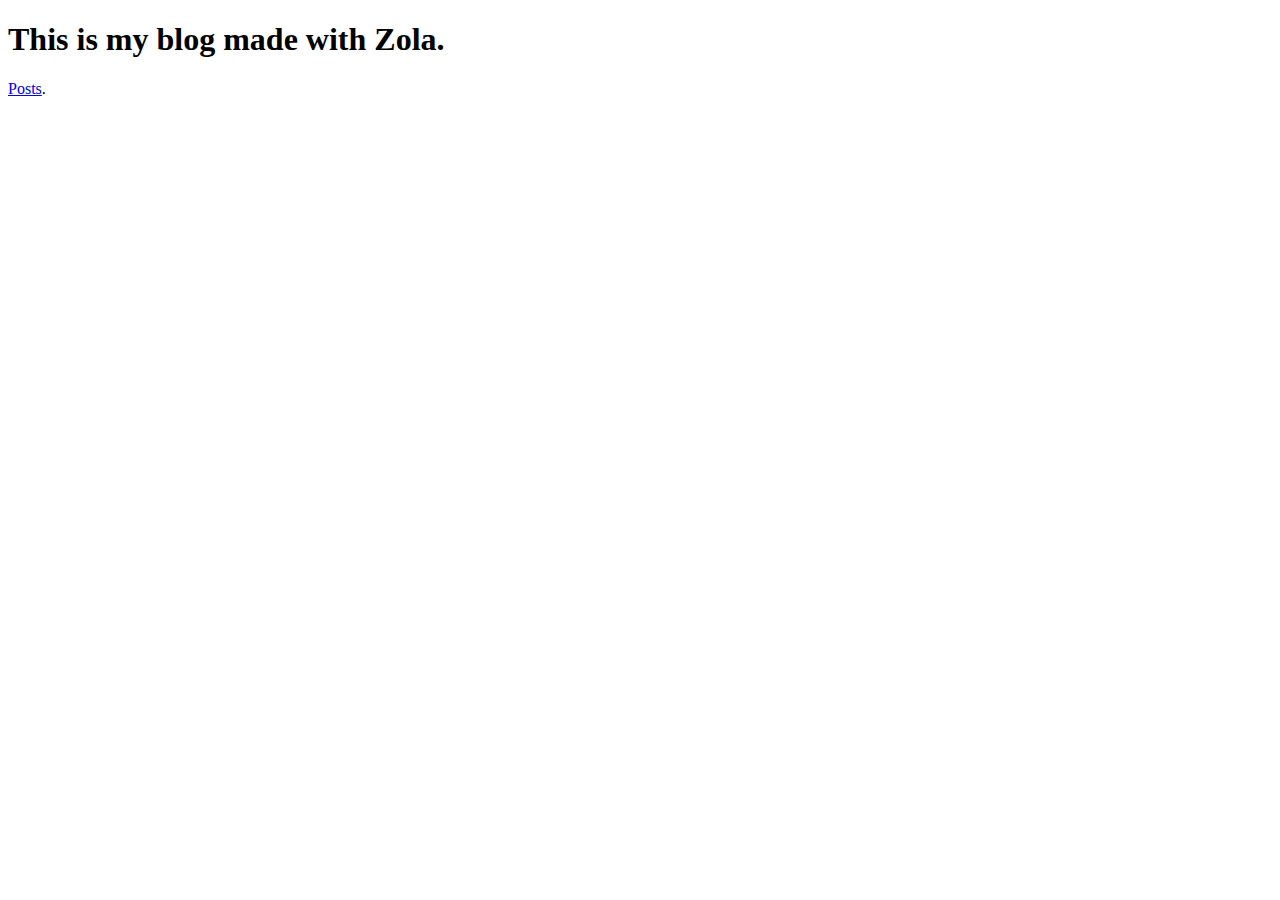
<file: index.html>
<!DOCTYPE html>
<html lang="en">

<head>
  <meta charset="utf-8">
  <title>MyBlog</title>
</head>

<body>
  <section class="section">
    <div class="container">
      
<h1 class="title">
  This is my blog made with Zola.
</h1>
<p><a href="https://jsnyder.io/blog/">Posts</a>.</p>

    </div>
  </section>
</body>

</html>
</file>
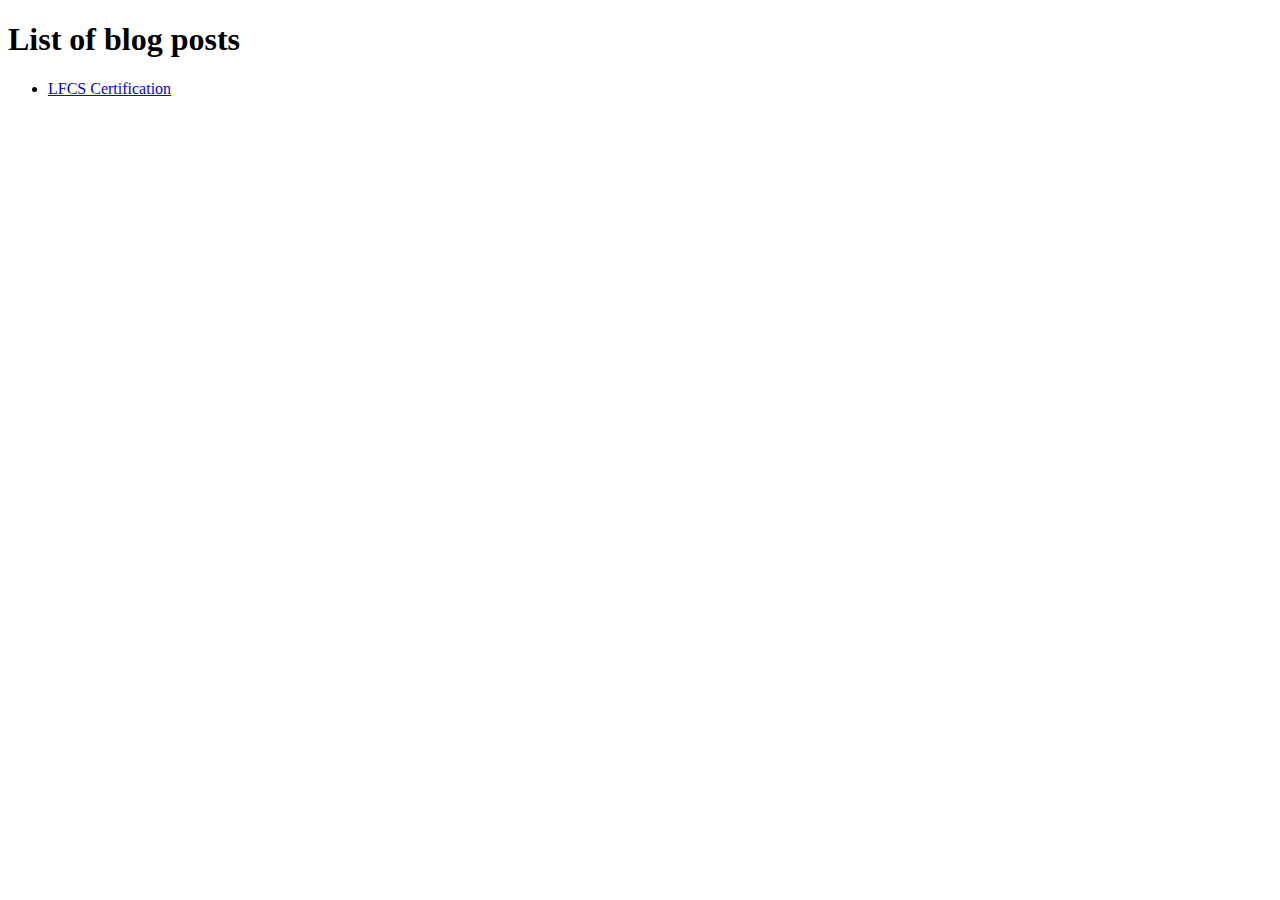
<file: blog/index.html>
<!DOCTYPE html>
<html lang="en">

<head>
  <meta charset="utf-8">
  <title>MyBlog</title>
</head>

<body>
  <section class="section">
    <div class="container">
      
<h1 class="title">
  List of blog posts
</h1>
<ul>
  <!-- If you are using pagination, section.pages will be empty.
       You need to use the paginator object -->  
  
  <li><a href="https://snyderjk.github.io/jsnyderio-blog/blog/lfcs/">LFCS Certification</a></li>
  
</ul>

    </div>
  </section>
</body>

</html>
</file>
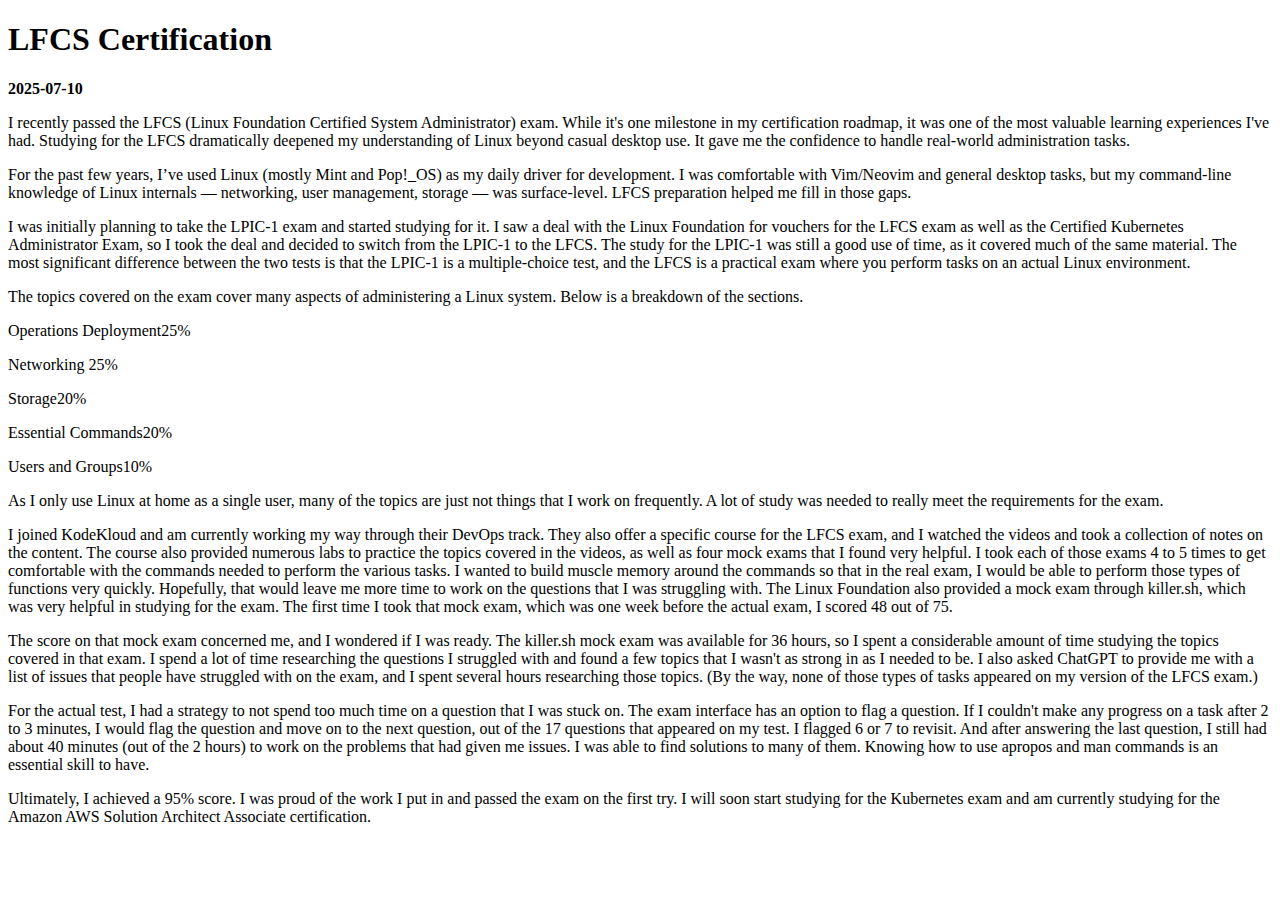
<file: blog/lfcs/index.html>
<!DOCTYPE html>
<html lang="en">

<head>
  <meta charset="utf-8">
  <title>MyBlog</title>
</head>

<body>
  <section class="section">
    <div class="container">
      
<h1 class="title">
  LFCS Certification
</h1>
<p class="subtitle"><strong>2025-07-10</strong></p>
<p>I recently passed the LFCS (Linux Foundation Certified System Administrator) exam. While it's one milestone in my certification roadmap, it was one of the most valuable learning experiences I've had. Studying for the LFCS dramatically deepened my understanding of Linux beyond casual desktop use. It gave me the confidence to handle real-world administration tasks.</p>
<p>For the past few years, I’ve used Linux (mostly Mint and Pop!_OS) as my daily driver for development. I was comfortable with Vim/Neovim and general desktop tasks, but my command-line knowledge of Linux internals — networking, user management, storage — was surface-level. LFCS preparation helped me fill in those gaps.</p>
<p>I was initially planning to take the LPIC-1 exam and started studying for it. I saw a deal with the Linux Foundation for vouchers for the LFCS exam as well as the Certified Kubernetes Administrator Exam, so I took the deal and decided to switch from the LPIC-1 to the LFCS. The study for the LPIC-1 was still a good use of time, as it covered much of the same material. The most significant difference between the two tests is that the LPIC-1 is a multiple-choice test, and the LFCS is a practical exam where you perform tasks on an actual Linux environment.</p>
<p>The topics covered on the exam cover many aspects of administering a Linux system. Below is a breakdown of the sections.</p>
<p>Operations Deployment25%</p>
<p>Networking 25%</p>
<p>Storage20%</p>
<p>Essential Commands20%</p>
<p>Users and Groups10%</p>
<p>As I only use Linux at home as a single user, many of the topics are just not things that I work on frequently. A lot of study was needed to really meet the requirements for the exam.</p>
<p>I joined KodeKloud and am currently working my way through their DevOps track. They also offer a specific course for the LFCS exam, and I watched the videos and took a collection of notes on the content. The course also provided numerous labs to practice the topics covered in the videos, as well as four mock exams that I found very helpful. I took each of those exams 4 to 5 times to get comfortable with the commands needed to perform the various tasks. I wanted to build muscle memory around the commands so that in the real exam, I would be able to perform those types of functions very quickly. Hopefully, that would leave me more time to work on the questions that I was struggling with. The Linux Foundation also provided a mock exam through killer.sh, which was very helpful in studying for the exam. The first time I took that mock exam, which was one week before the actual exam, I scored 48 out of 75.</p>
<p>The score on that mock exam concerned me, and I wondered if I was ready. The killer.sh mock exam was available for 36 hours, so I spent a considerable amount of time studying the topics covered in that exam. I spend a lot of time researching the questions I struggled with and found a few topics that I wasn't as strong in as I needed to be. I also asked ChatGPT to provide me with a list of issues that people have struggled with on the exam, and I spent several hours researching those topics. (By the way, none of those types of tasks appeared on my version of the LFCS exam.)</p>
<p>For the actual test, I had a strategy to not spend too much time on a question that I was stuck on. The exam interface has an option to flag a question. If I couldn't make any progress on a task after 2 to 3 minutes, I would flag the question and move on to the next question, out of the 17 questions that appeared on my test. I flagged 6 or 7 to revisit. And after answering the last question, I still had about 40 minutes (out of the 2 hours) to work on the problems that had given me issues. I was able to find solutions to many of them. Knowing how to use apropos and man commands is an essential skill to have.</p>
<p>Ultimately, I achieved a 95% score. I was proud of the work I put in and passed the exam on the first try. I will soon start studying for the Kubernetes exam and am currently studying for the Amazon AWS Solution Architect Associate certification.</p>


    </div>
  </section>
</body>

</html>
</file>
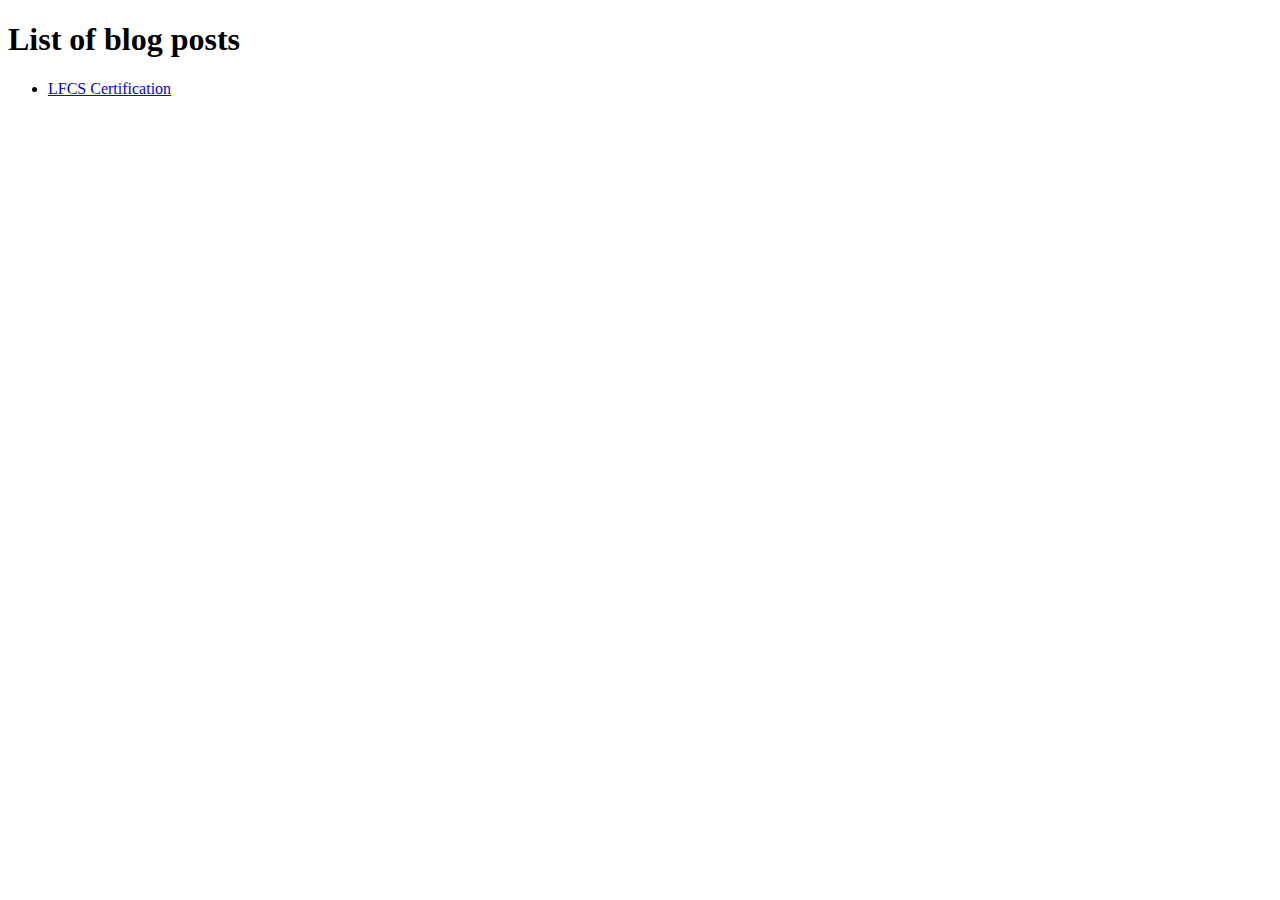
<file: public/blog/index.html>
<!DOCTYPE html>
<html lang="en">

<head>
  <meta charset="utf-8">
  <title>MyBlog</title>
</head>

<body>
  <section class="section">
    <div class="container">
      
<h1 class="title">
  List of blog posts
</h1>
<ul>
  <!-- If you are using pagination, section.pages will be empty.
       You need to use the paginator object -->  
  
  <li><a href="https://jsnyder.io/blog/lfcs/">LFCS Certification</a></li>
  
</ul>

    </div>
  </section>
</body>

</html>
</file>
